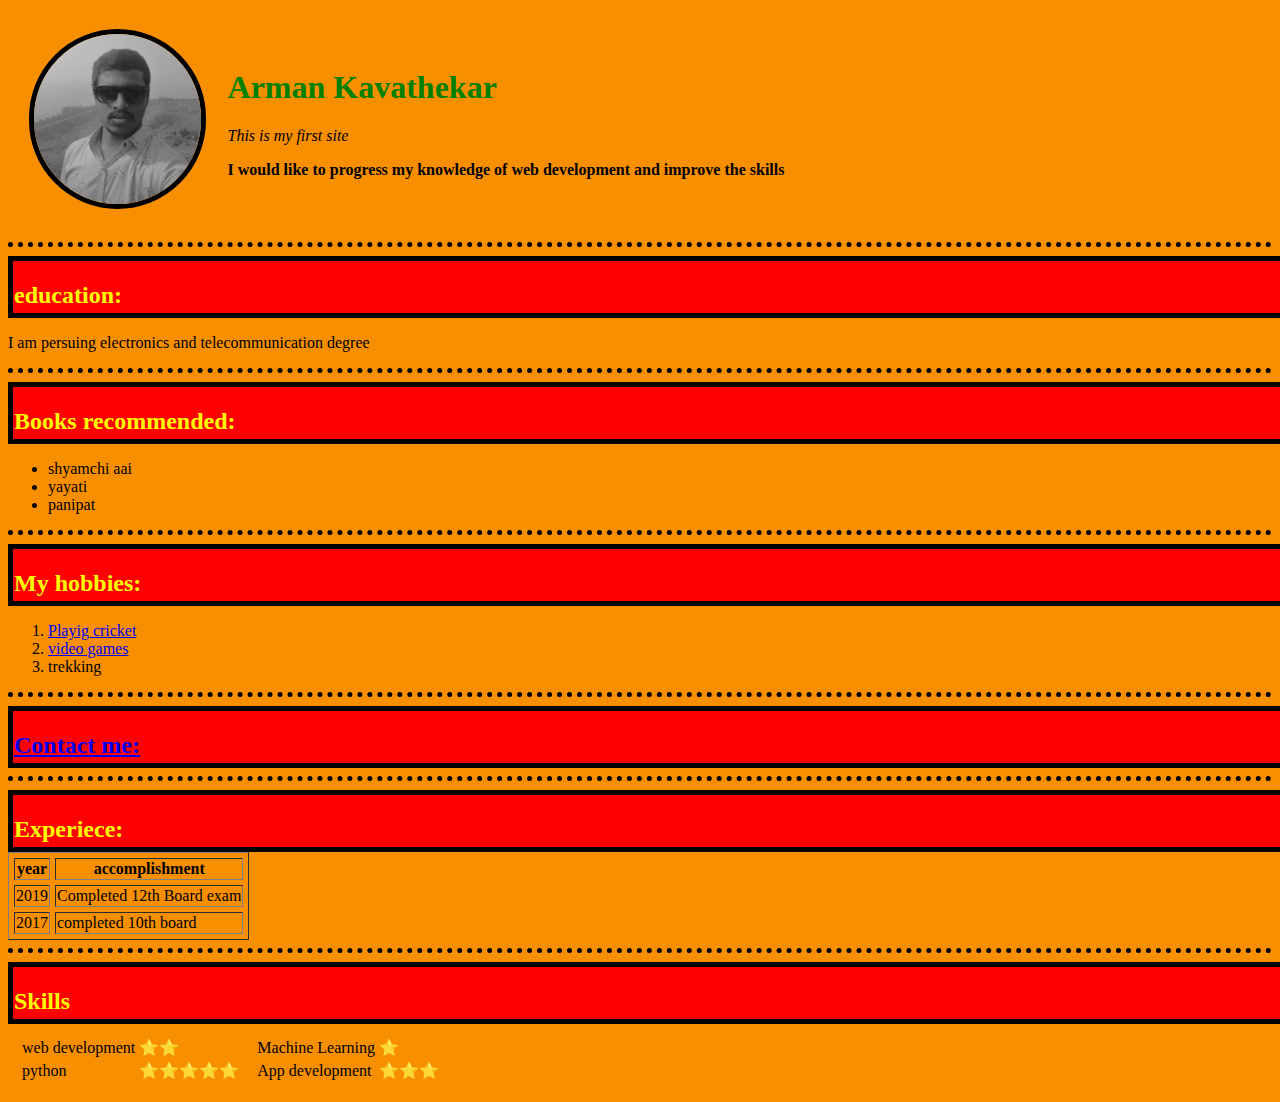
<file: index.html>
<!DOCTYPE html>
<html lang="en" dir="ltr">

<head>
  <meta charset="utf-8">
  <title>arman personal site</title>
  <link rel="stylesheet" href="css/styles.css">
</head>

<body>
  <table cellspacing="20">
    <td> <img src="arman.png" alt="arman" height="170 " border="5px solid black"></td>
    <td>
      <h1>Arman Kavathekar</h1>
      <p><i>This is my first site</i></p>
      <p>
         <strong>I would like to progress my knowledge of web development and
          improve the skills</strong>
      </p>
    </td>
  </table>
  <hr size="3" />
  <div>
    <h2>education:</h2>
    </div>
  <p>
    I am persuing electronics and telecommunication degree
  </p>
  <hr size="3" />
  <div>
  <h2>Books recommended:</h2>
  </div>
  <ul>
    <li>
      shyamchi aai
    </li>
    <li>
      yayati
    </li>
    <li>
      panipat
    </li>
  </ul>
  <hr size="3" />
  <div>
  <h2>My hobbies:</h2>
  </div>
  <ol>
    <li><a href="https://www.icc-cricket.com/">Playig cricket</a></li>
    <li><a href="https://www.metacritic.com/browse/games/score/metascore/year/all/filtered">video games</a></li>
    <li>trekking</li>
  </ol>
  <hr size="3">
  <div>
  <h2><a href="my contacts.html">Contact me:</a></h2>
  </div>
  <hr size="3">
  <div>
  <h2>Experiece:</h2>
  </div>
  <table border="1" cellspacing="5">
    <thead>
      <th>year</th>
      <th>accomplishment</th>
    </thead>
    <tbody>
      <tr>
        <td>
          2019
        </td>
        <td>
          Completed 12th Board exam
        </td>
      </tr>
      <tr>
        <td>2017</td>
        <td>completed 10th board</td>
      </tr>
    </tbody>
  </table>
  <hr size="3">
<div>
    <h2>Skills</h2>
</div>
  <table cellspacing="10">
    <tr>
      <td><table>
        <tr>
          <td>web development</td>
          <td>⭐⭐</td>
        </tr>
        <tr>
          <td>python</td>
          <td>⭐⭐⭐⭐⭐</td>
        </tr>
      </table>
</td>
    <td>
      <table>
        <tr>
          <td>Machine Learning</td>
        <td>⭐</td>
        </tr>
        <tr>
          <td>App development</td>
          <td>⭐⭐⭐</td>
        </tr>
      </table>
    </td>
    </th>
  </table>


</body>

</html>
</file>
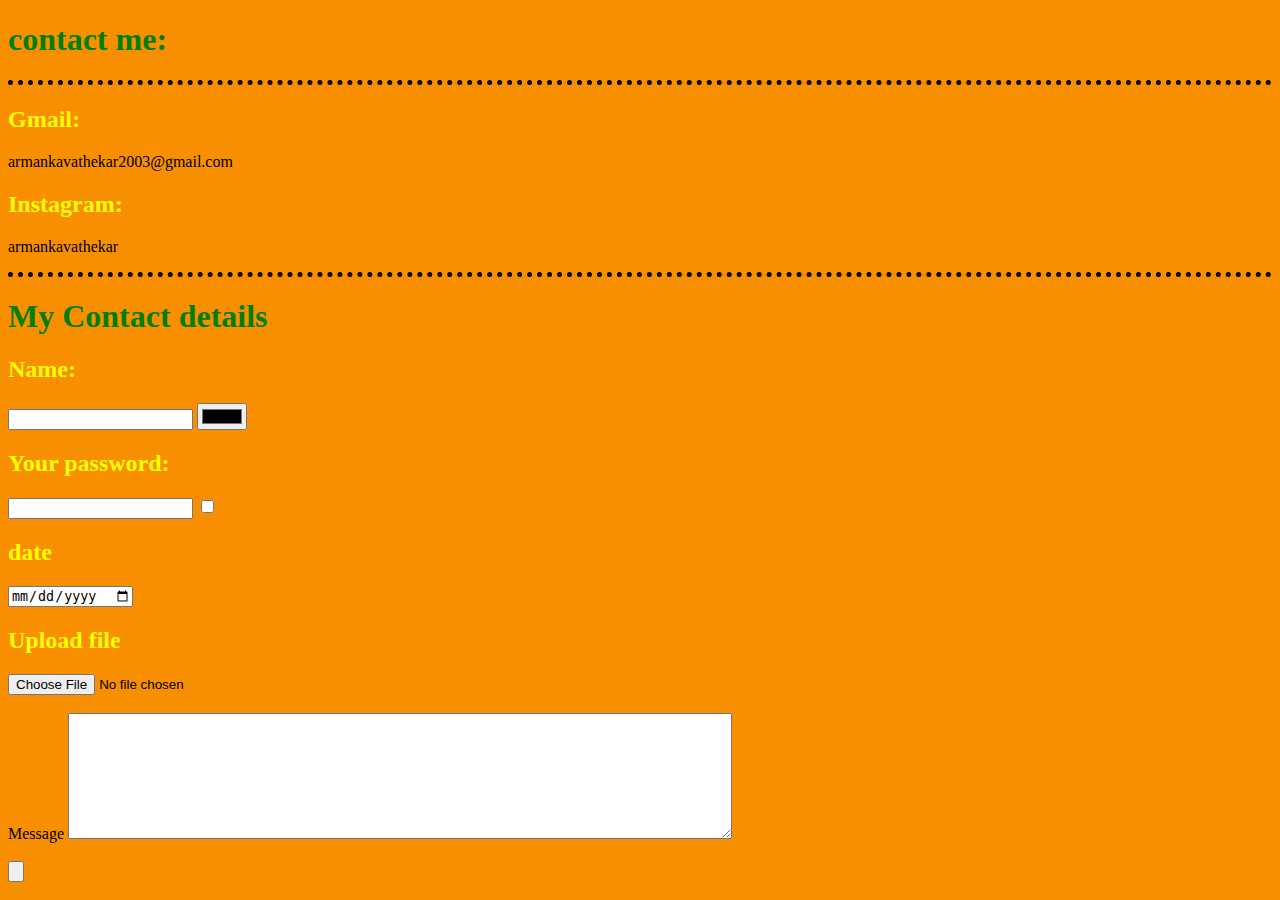
<file: my contacts.html>
<!DOCTYPE html>
<html lang="en" dir="ltr">
  <head>
    <meta charset="utf-8">
    <title>arman's personal contact:</title>
      <link rel="stylesheet" href="css/styles.css">
  </head>
  <body>
    <h1>contact me:</h1>
    <hr size="3">
    <h2>Gmail:</h2>
    <p>armankavathekar2003@gmail.com</p>
    <h2>Instagram:</h2>
    <p>armankavathekar</p>
    <hr>
    <h1><b>My Contact details</b></h1>
    <form action="mailto:armankavathekar2003@gmail.com" method="post" enctype="text/plain">
      <label for=""><h2>Name:</h2></label>
      <input type="text" name="Name" value="">
      <input type="color" name="" value="">
      <label for=""><h2>Your password:</h2></label>
      <input type="password" name="Password" value="">
      <input type="checkbox" name="" value="">
      <label for=""><h2>date</h2></label>
      <input type="date" name="Date" value="">
        <label for=""><h2>Upload file</h2></label>
        <input type="file" name="File" value="">
        <br>
        <br>
        <label for="">Message</label>
        <textarea name="name" rows="8" cols="80"></textarea>
        <br>
        <br>
        <input type="Submit" name="" value="">
    </form>
  </body>
</html>
</file>
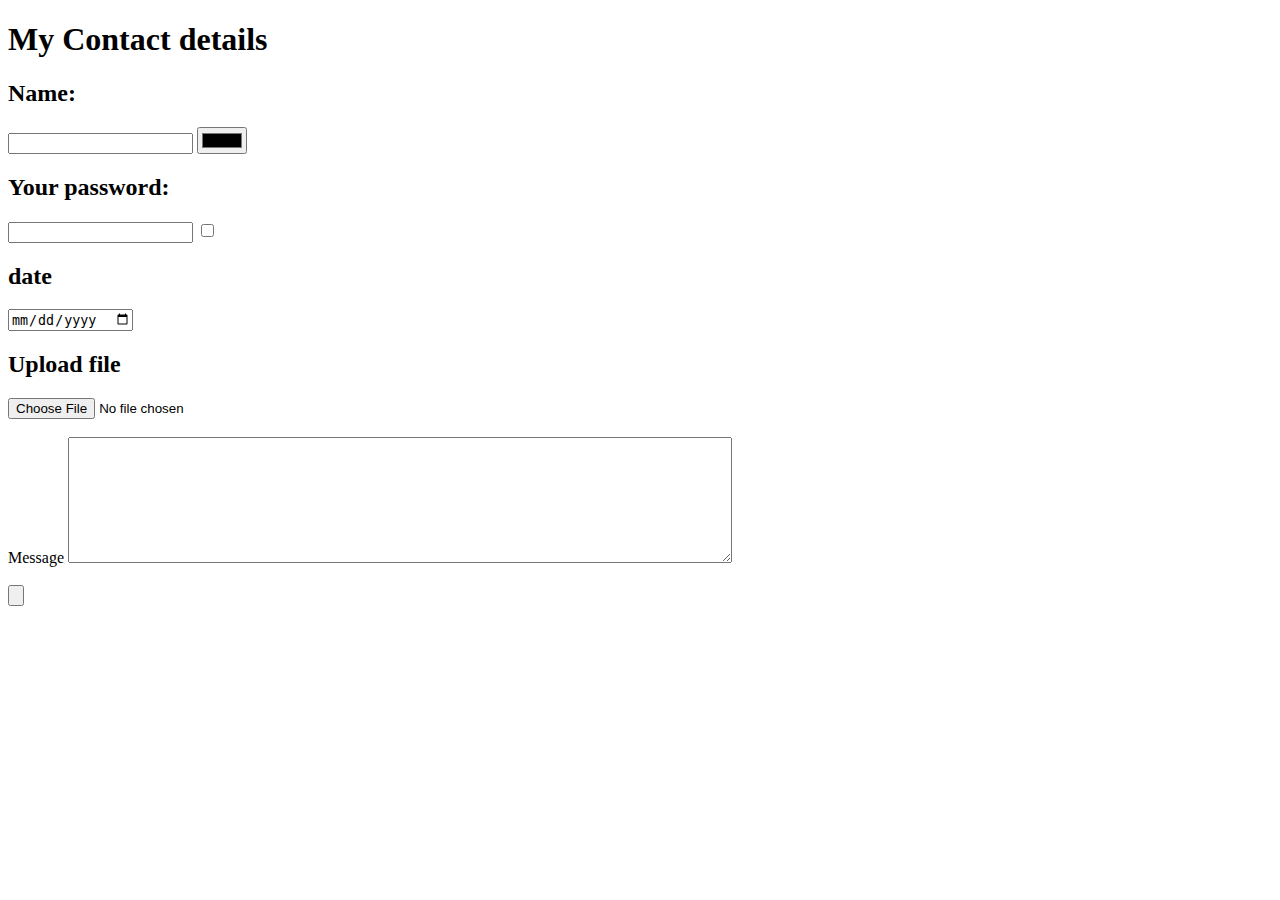
<file: my form.html>
<!DOCTYPE html>
<html lang="en" dir="ltr">
  <head>
    <meta charset="utf-8">
    <title>my form</title>

  </head>
  <body>
    <h1><b>My Contact details</b></h1>
    <form action="mailto:armankavathekar2003@gmail.com" method="post" enctype="text/plain">
      <label for=""><h2>Name:</h2></label>
      <input type="text" name="Name" value="">
      <input type="color" name="" value="">
      <label for=""><h2>Your password:</h2></label>
      <input type="password" name="Password" value="">
      <input type="checkbox" name="" value="">
      <label for=""><h2>date</h2></label>
      <input type="date" name="Date" value="">
        <label for=""><h2>Upload file</h2></label>
        <input type="file" name="File" value="">
        <br>
        <br>
        <label for="">Message</label>
        <textarea name="name" rows="8" cols="80"></textarea>
        <br>
        <br>
        <input type="Submit" name="" value="">
    </form>

  </body>
</html>
</file>
<file: css/styles.css>
body {
  background-color: #f88f01;
}

hr {
  border-style: none;
  border-top-style: dotted;
  border-color: black;
  border-width: 5px;
  width: 100%;

}

h1
{
  color: green;
}

h2
{
  color: yellow;
}
div {
  background-color: red;
  width: 1480px;
  height: 50px;
  padding: 1px;
  border: 5px solid black;;
  margin: 0;

}

img{
  border: 5px solid black;
  border-radius: 170px;
}
</file>
